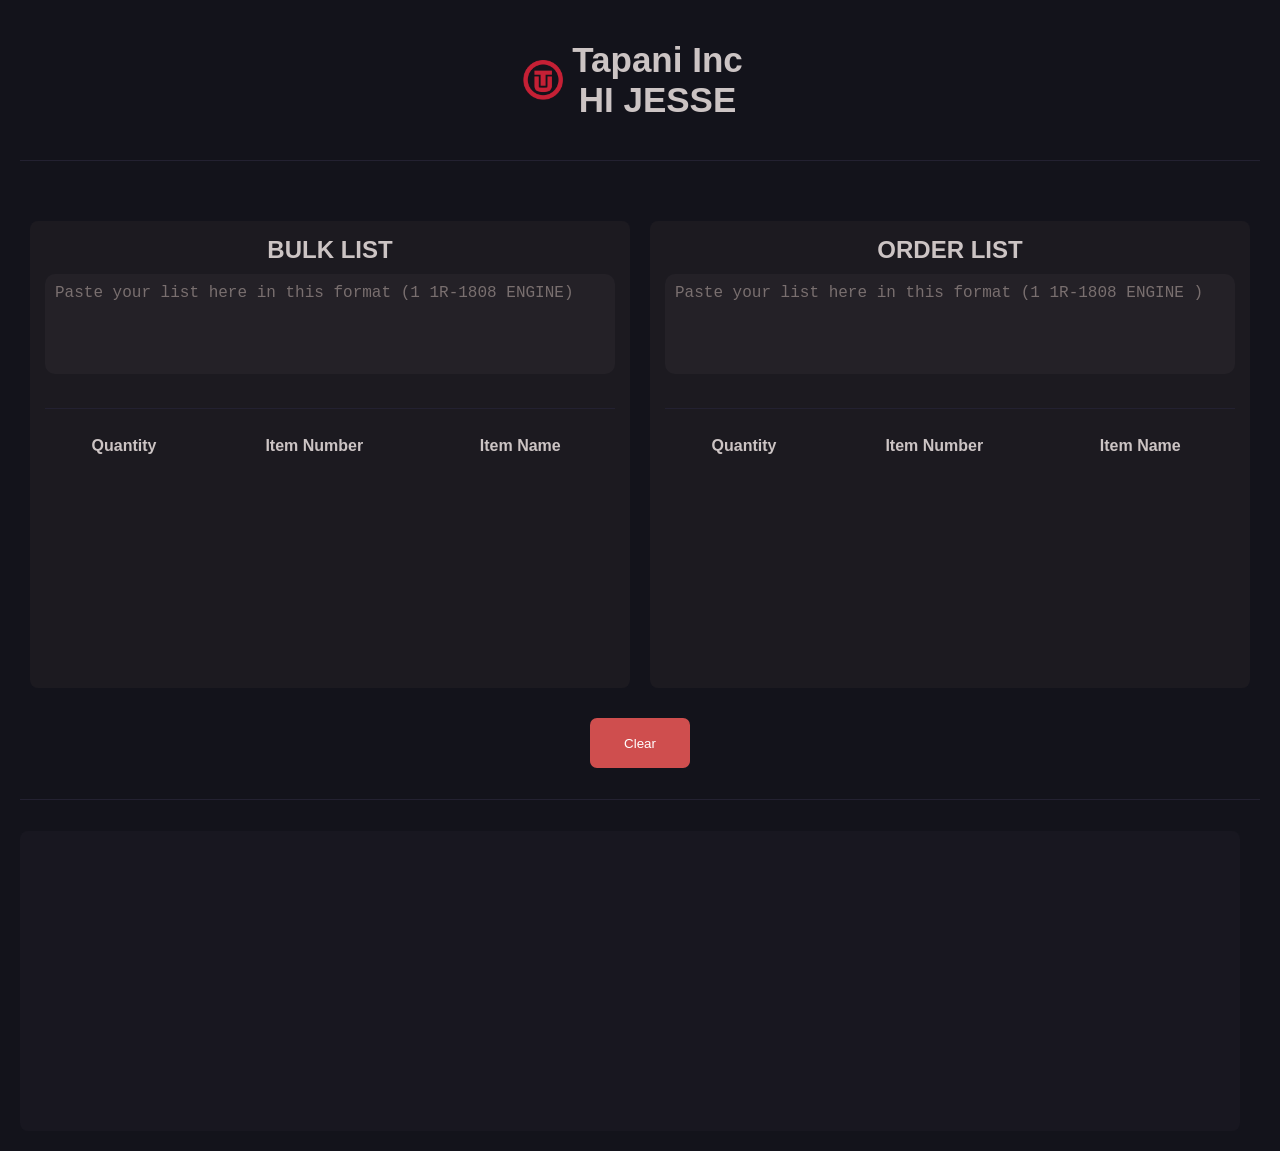
<file: index.html>
<!DOCTYPE html>
<html>

<head>
    <meta charset="UTF-8" name="viewport" content="width=device-width">

    <link rel="stylesheet" href="style.css">
    <!-- <title>Match&Compare</title> -->
</head>

<body>
    <div id="tapani">
        <img class="tapani-logo" src="images\logo.ico">
        <h1>Tapani Inc HI JESSE</h1>
    </div>
    
    <!-- <div class="menu">
        
        <div class="menu-open">
            <ul>
                <a href="index--test.html">Test</a>
            </ul>
        </div> -->
    </div>
    <div class="divider">
    </div>
    <!-- <h1>Match and Compare</h1> -->
    <div class="container">
        <!-- <div class='bulk-filters'>
        <iframe src="\Filter Numbers\bulk-filters.txt" frameborder="0"></iframe></div> -->
        <div class="list-container">
            <h2>BULK LIST</h2>
            <textarea id="pasteList1" placeholder="Paste your list here in this format (1 1R-1808 ENGINE)"></textarea>
            <!-- <button class="pasteBtn" id="pasteList1Btn">Paste</button> -->
            <div class="divider-list"></div>
            <div class="container-overflow">
                <table id="list1" class="spreadsheet">
                    <thead>
                        <tr>
                            <th>Quantity</th>
                            <th>Item Number</th>
                            <th>Item Name</th>
                        </tr>
                    </thead>
                    <tbody>
                        <!-- Data rows will be inserted dynamically here -->
                    </tbody>
                </table>
            </div>
        </div>
        <!-- <button id="refreshBtn">Clear</button> -->
        <div class="list-container">
            <h2>ORDER LIST</h2>
            <textarea id="pasteList2" placeholder="Paste your list here in this format (1 1R-1808 ENGINE )"></textarea>
            <!-- <button class="pasteBtn" id="pasteList2Btn">Paste</button> -->
            <div class="divider-list"></div>
            <div class="container-overflow">
                <table id="list2" class="spreadsheet">
                    <thead>
                        <tr>
                            <th>Quantity</th>
                            <th>Item Number</th>
                            <th>Item Name</th>
                        </tr>
                    </thead>
                    <tbody>
                        <!-- Data rows will be inserted dynamically here -->
                    </tbody>
                </table>
            </div>
        </div>
    </div>
    <!-- <button id="compareBtn">Compare</button> -->
    <!-- <h6 class="reminder ">Results are copied automatically</h6> -->
    <button id="refreshBtn" type="button">Clear</button>
    <div class="divider clear"></div>
    <div class="resultcontainer">
        <div id="result">
        </div>
    </div>
    <!-- <div class="divider"></div> -->
    <div class="container1">
        <!-- <div class="help-info"> -->
            <!-- <p><strong><strong>"Bulk List"</strong> format has to be <strong>(Item Number, Item Name)</strong> no item quantities before or after.
            </p>
            <p><strong>"Order List"</strong> format has to be <strong>(Item Quantity, Item Number, Item Name)</strong>.
            </p> -->
            <!-- <div class="divider-info info1"></div>
            <ul>
                <li><strong><strong>Text Formatting:</strong></li>
                <ul>
                    <li> Ensures there is only one space between a string of text - will remove extra spaces.</li>
                    <li> Removes <strong>"</strong> / <strong>-</strong> / <strong>,</strong> from text.</li>
                </ul>
                <div class="divider-info"></div>
                <P>To reset list click <strong>"Clear"</strong> button or use <strong>"CTRL + R"</strong></P>
            </ul> -->
        <!-- </div> -->
    </div>
    <script src="javascript.js"></script>
</body>

</html>
</file>
<file: style.css>
* {
    margin: 0;
    padding: 0;
    box-sizing: border-box;
}

*::-webkit-scrollbar {
    width: 2px;
}

*::-webkit-scrollbar-track {
    background: #282525;
}

*::-webkit-scrollbar-thumb {
    background-color: #aca6b0;
    border-radius: 10px;
    border: 4px none #ffffff;
}

body {
    background: #13131b;
}

#tapani {
    margin-top: 40px;
    margin-bottom: -20px;
    width: 100%;
    display: flex;
    justify-content: center;
    flex-direction: row;
    align-items: center;
}

.tapani-logo {
    width: 40px;
    height: 40px;
}

#tapani>h1 {
    color: #ccc4c4;
    font-style: bolder;
    font-size: 35px;
    margin: 0px 0 0px -5px;
    width: 200px;
    background: none;
}
.menu {
    height: 50px;
    width: 50px;
    background: red;
    
}
.menu-open {
    visibility: hidden;
    height: 100px;
    width: 90px;
    background: black;
    
   
}
.divider {
    width: 100%;
    height: 1px;
    background: rgb(35, 33, 49);
    margin: 60px 0 60px 0;
}

.divider-list {
    width: 100%;
    height: 1px;
    background: rgb(35, 33, 49);
    margin: 20px 0 0px 0;
}

.divider-info {
    width: 100%;
    height: 1px;
    background: rgb(35, 33, 49);
    margin: 5px 0 5px 0;
}
.info1 {
    width: 100%;
    height: 1px;
    background: rgb(35, 33, 49);
    margin: 70px 0 5px 0;
}
body {
    font-family: Arial, sans-serif;
    margin: 20px;
    text-align: center;
}

h1 {
    margin-bottom: 30px;
    color: #ccc4c4;
}

.container {
    display: flex;
    justify-self: center;
    justify-content: center;
    color: #ccc4c4;
    /* flex-direction: row; */
    /* width: 100svw; */
    /* max-width: 1000px; */
    width: 100%;
    /* flex-wrap: wrap; */
}

textarea {
    color: #ccc4c4;
}

.container-overflow {
    margin-top: 10px;
    max-height: 50vh;
    overflow-y: auto;
}

.list-container {
    background: rgb(28, 26, 32);
    min-width: 230px;
    max-width: 1000px;
    width: 600px;
    margin: 0 10px 0 10px;
    padding: 15px;
    border-radius: 8px;
}

textarea {
    width: 100%;
    max-Width: 1000px;
    height: 100px;
    margin-bottom: 10px;
    padding: 10px;
    font-size: 16px;
    box-sizing: border-box;
    border-radius: 10px;
    border: none;
    background: rgb(36, 33, 39);
    resize: none;
}

textarea:hover {
    background: rgb(26, 24, 27);
}

.reminder {
    margin-top: 30px;
    color: rgb(82, 72, 72);
    font-size: 13px;
    font-weight: 300;
}

.spreadsheet {
    width: 100%;
    max-height: 50vh;
    border-collapse: collapse;
    border-style: none;
    border-width: 0;
    border: none;
    margin: 10px 0;
    /* background: rgb(24, 23, 32); */
    border-radius: 8px;
}

.spreadsheet>tbody {
    height: 200px;
}

.spreadsheet th,
.spreadsheet td {
    padding: 8px;
    border: 1px solid #3d3b3b;
    text-align: center;
    border: none;
}

.spreadsheet input {
    width: 100%;
    padding: 5px;
    box-sizing: border-box;
    color: white;
    background: none;
    border: none;
    scrollbar-width: thin;
}

.pasteBtn {
    margin-top: 10px;
    padding: 10px 20px;
    background-color: #cf4e4e;
    color: white;
    border: none;
    cursor: pointer;
    border-radius: 7px;
}

button:hover,
#refreshBtn:hover,
#compareBtn:hover {
    background-color: #b94945;
}

#refreshBtn {
    margin: 30px 10px 0px 10px;
    padding: 10px 20px;
    background-color: #cf4e4e;
    color: white;
    border: none;
    cursor: pointer;
    border-radius: 7px;
    width: 100px;
    height: 50px;
}

::placeholder {
    color: #796f6f;
}

.clear {
    margin-top: 31px;
}

.resultcontainer {
    /* min-height: 100px; */
    /* min-width: 400px; */
    width: 100%;
    /* height: 100%; */
    display: flex;
    justify-self: center;
    display: flex;
    justify-content: center;
    align-items: center;
    max-width: 1220px;
    /* margin: 0 10px 0 10px; */
}

#compareBtn {
    margin-top: 40px;
    padding: 10px 20px;
    background-color: #cf4e4e;
    color: white;
    border: none;
    cursor: pointer;
    border-radius: 7px;
    width: 100px;
    height: 50px;
}

#result {
    box-sizing: border-box;
    width: 100%;
    height: 100%;
    min-height: 300px;
    margin-top: -29px;
    font-size: 18px;
    font-weight: bold;
    background: rgb(24, 23, 32);
    color: #dbd7d7;
    justify-self: center;
    border-radius: 8px;
    padding: 15px 10px 15px;
}

.result-table {
    /* justify-self: center; */
    width: 100%;
    border-collapse: collapse;
    margin-top: 10px;
    max-width: 1000px;
}

.result-table th,
.result-table td {
    padding: 8px;
    text-align: center;
    background: rgb(24, 23, 32);
    border: none;
}

.result-table td:nth-child(3) {
    text-align: center;
}

.container1 {
    display: flex;
    justify-content: center;
}

.list-container h2 {
    margin-bottom: 10px;
}

.help-info {
    margin-bottom: 40px;
}

.help-info p,
li {
    font-size: 13px;
    text-align: left;
    color: rgb(49, 49, 54);
    list-style-type: none;
}

@media only screen and (min-width:100px) and (max-width: 649px) {
    .container {
        justify-content: center;
        align-items: center;
        flex-direction: column;
    }
    .list-container {
        min-width: 230px;
        max-width: 100%;
        width: 600px;
        margin: 15px 0 15px 0;
    }
    #refreshBtn {
        margin: 20px 0 30px 0;
    }
    .clear {
        margin: 10px 0 50px 0;
    }
    #result {
        margin-top: -10px;
    }
}
</file>
